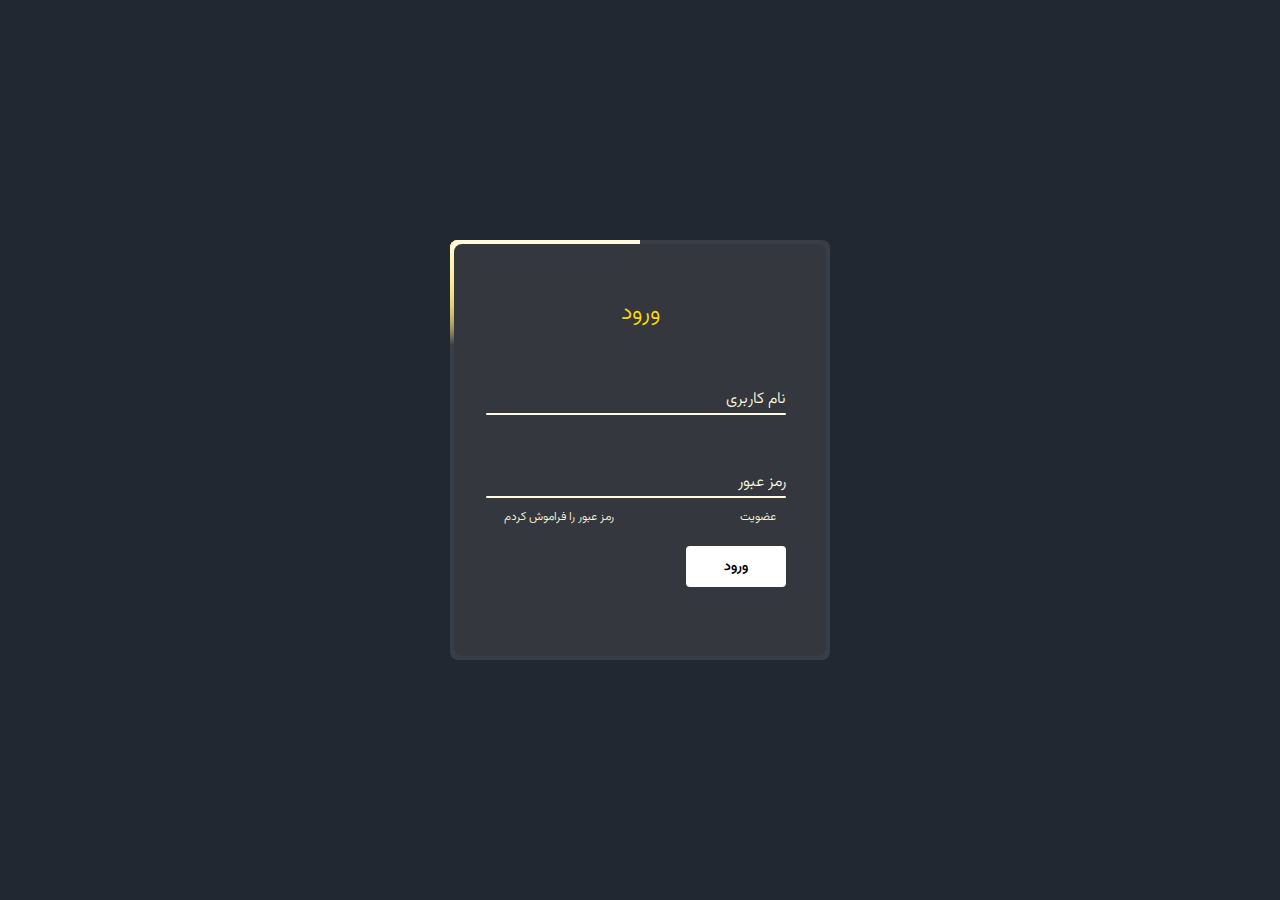
<file: pages/loginpage.html>
<!DOCTYPE html>
<html lang="fa" dir="rtl">
<head>
    <meta charset="UTF-8">
    <meta name="viewport" content="width=device-width, initial-scale=1.0">
    <link rel="icon" type="png" href="../assets/Images/cccc.png">
    <link rel="stylesheet" href="../assets/Styles/loginpage.css">
    <title>ورود در سایت املاک مختاری و شرکا</title>
</head>
<body>
    <div class="login-box">
        <span class="borderline"></span>
        <form action="#">
            <h2>ورود</h2>
            <div class="input-box">
                <input type="text" required="required">
                <span>نام کاربری</span>
                <i></i>
            </div>
            <div class="input-box">
                <input type="text" required="required">
                <span>رمز عبور</span>
                <i></i>
            </div>
            <div class="login-links">
                <a href="../pages/signuppage.html">عضویت</a>
                <a href="#">رمز عبور را فراموش کردم</a>
            </div>
            <input type="submit" value="ورود">
        </form>
    </div>
</body>
</html>
</file>
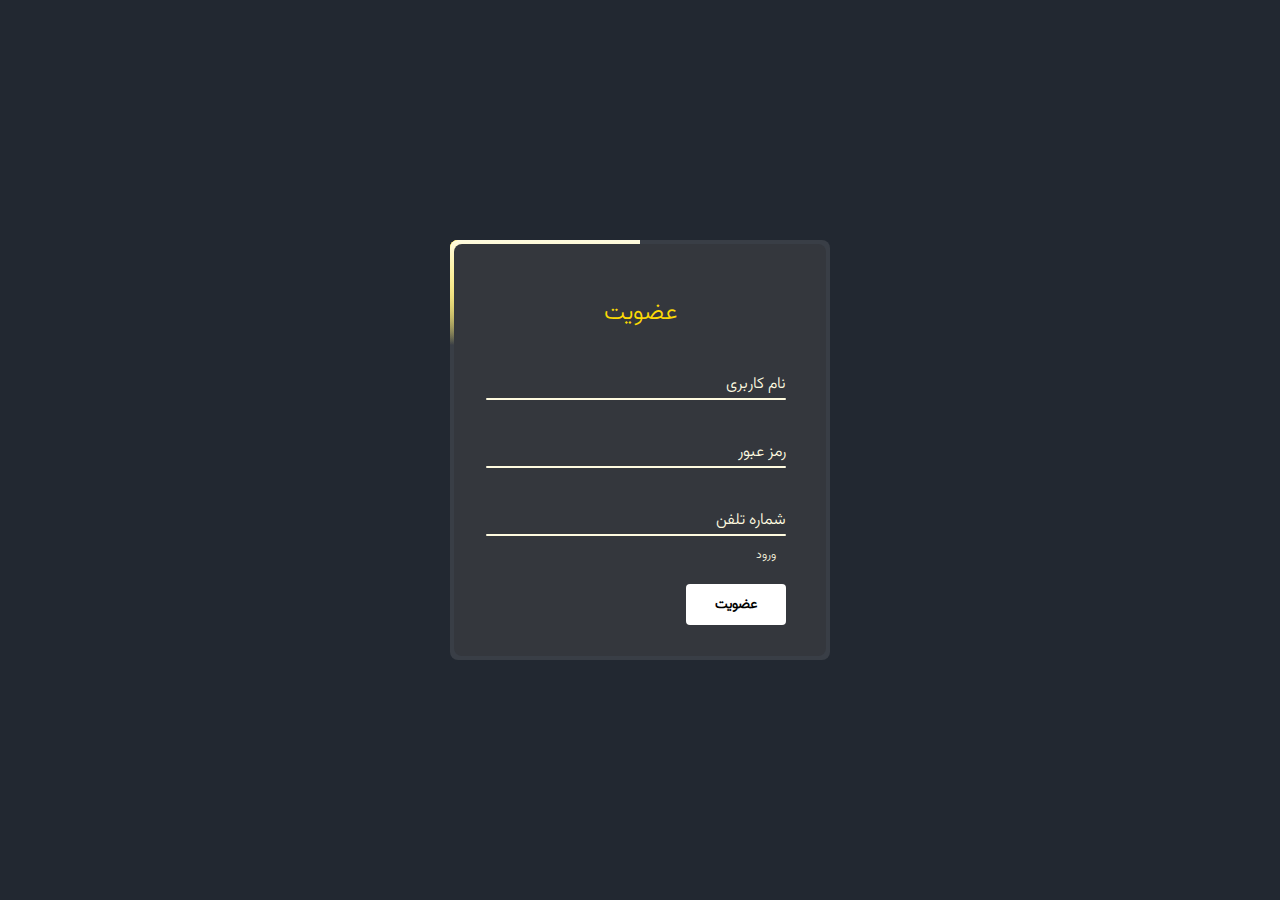
<file: pages/signuppage.html>
<!DOCTYPE html>
<html lang="fa" dir="rtl">
<head>
    <meta charset="UTF-8">
    <meta name="viewport" content="width=device-width, initial-scale=1.0">
    <link rel="icon" type="png" href="../assets/Images/cccc.png">
    <link rel="stylesheet" href="../assets/Styles/signuppage.css">
    <title>عضویت در سایت املاک مختاری و شرکا</title>
</head>
<body>
    <div class="login-box">
        <span class="borderline"></span>
        <form action="#">
            <h2>عضویت</h2>
            <div class="input-box">
                <input type="text" required="required">
                <span>نام کاربری</span>
                <i></i>
            </div>
            <div class="input-box">
                <input type="password" required="required">
                <span>رمز عبور</span>
                <i></i>
            </div>
            <div class="input-box">
                <input type="text" required="required">
                <span>شماره تلفن</span>
                <i></i>
            </div>
            <div class="login-links">
                <a href="../pages/loginpage.html">ورود</a>
            </div>
            <input type="submit" value="عضویت">
        </form>
    </div>
</body>
</html>
</file>
<file: assets/Styles/loginpage.css>
.first-color { 
	background: #fffbe0; 
}
	
.second-color { 
	background: #fcda05; 
}

.third-color { 
	background: #393e46; 
}

.fourth-color { 
	background: #222831; 
}

@font-face {
    font-family: "vazir";
    src: url(../Fonts/ttf/Vazirmatn-Light.ttf);
}

@font-face {
    font-family: "vazirbold";
    src: url(../Fonts/ttf/Vazirmatn-bold.ttf);
}

:root{
    --primarycolor: #222831;
    --secondcolor: #fcda05;
}

html{
    box-sizing: border-box;
}

*,
*::after,
*::before{
    box-sizing: inherit;
    margin: 0;
}

*::selection{
    background-color: #fffbe0;
    color: #393e46;
}

body{
    background-color: var(--primarycolor);
    font-family: "vazir";
    height: auto;
    display: flex;
    justify-content: center;
    align-items: center;
    min-height: 100vh;
}

.login-box{
    position: relative;
    width: 380px;
    height: 420px;
    background-color: #393e46;
    border-radius: 8px;
    overflow: hidden;
}

.login-box::before{
    content: "";
    position: absolute;
    top: -50%;
    left: -50%;
    width: 380px;
    height: 420px;
    background: linear-gradient(0deg,transparent,transparent,#fffbe0,#fffbe0,#fffbe0);
    transform-origin: bottom right;
    z-index: 1;
    animation: animate 4s linear infinite;
}

.login-box::after{
    content: "";
    position: absolute;
    top: -50%;
    left: -50%;
    width: 380px;
    height: 420px;
    background: linear-gradient(0deg,transparent,transparent,#fffbe0,#fffbe0,#fffbe0);
    transform-origin: bottom right;
    z-index: 1;
    animation: animate 4s linear infinite;
    animation-delay: -3s;
}

.borderline{
    position: absolute;
    top: 0;
    inset: 0;
}

.borderline::before{
    content: "";
    position: absolute;
    top: -50%;
    left: -50%;
    width: 380px;
    height: 420px;
    background: linear-gradient(0deg,transparent,transparent,#fcda05,#fcda05,#fcda05);
    z-index: 1;
    transform-origin: bottom right;
    animation: animate 4s linear infinite;
    animation-delay: -1s;
}

.borderline::after{
    content: "";
    position: absolute;
    top: -50%;
    left: -50%;
    width: 380px;
    height: 420px;
    background: linear-gradient(0deg,transparent,transparent,#fcda05,#fcda05,#fcda05);
    z-index: 1;
    transform-origin: bottom right;
    animation: animate 4s linear infinite;
    animation-delay: -6s;
}

@keyframes animate {
    0%{
        transform: rotate(0deg);
    }
    100%{
        transform: rotate(360deg);
    }
}

.login-box form{
    position: absolute;
    inset: 4px;
    background-color: #34373d;
    padding: 50px 40px;
    border-radius: 8px;
    z-index: 2;
    display: flex;
    flex-direction: column;
}

.login-box form h2{
    color: #fcda05;
    font-weight: 500;
    text-align: center;

}

.input-box{
    position: relative;
    width: 300px;
    margin-top: 35px;
}

.input-box input{
    position: relative;
    width: 100%;
    padding: 20px 10px 10px;
    background-color: transparent;
    outline: none;
    box-shadow: none;
    color: #34373d;
    font-size: 1em;
    transition: 0.5s;
    z-index: 10;
    border: none;
}

.input-box span{
    position: absolute;
    right: 0;
    padding: 20px 0px 10px;
    pointer-events: none;
    color: #fffbe0;
    font-size: 1em;
    transition: 0.5s;
}

.login-box form .input-box input:valid ~ span,
.login-box form .input-box input:focus ~ span{
    color: #fffbe0;
    font-size: 0.75em;transform: translateY(-34px);
}

.input-box i{
    position: absolute;
    right: 0;
    bottom: 0;
    width: 100%;
    height: 2px;
    background-color: #fffbe0;
    border-radius: 4px;
    overflow: hidden;
    transition: 0.5s;
    pointer-events: none;
}

.login-box form .input-box input:valid ~ i,
.login-box form .input-box input:focus ~ i{
    height: 44px;
}

.login-links{
    display: flex;
    justify-content: space-between;
}

.login-links a{
    margin: 10px;
    font-size: 0.75em;
    color: #fffbe0;
    text-decoration: none;
}

.login-links a:hover{
    color: #fffbe0;
}

.login-box form input[type="submit"]{
    border: none;
    outline: none;
    padding: 9px 25px;
    background-color: #fff;
    cursor: pointer;
    font-size: 0.9em;
    border-radius: 4px;
    font-family: "vazir";
    font-weight: 600;
    width: 100px;
    margin-top: 10px;
}

.login-box form input[type="submit"]:active{
    opacity: 0.8;
}
</file>
<file: assets/Styles/signuppage.css>
.first-color { 
	background: #fffbe0; 
}
	
.second-color { 
	background: #fcda05; 
}

.third-color { 
	background: #393e46; 
}

.fourth-color { 
	background: #222831; 
}

@font-face {
    font-family: "vazir";
    src: url(../Fonts/ttf/Vazirmatn-Light.ttf);
}

@font-face {
    font-family: "vazirbold";
    src: url(../Fonts/ttf/Vazirmatn-bold.ttf);
}

:root{
    --primarycolor: #222831;
    --secondcolor: #fcda05;
}

html{
    box-sizing: border-box;
}

*,
*::after,
*::before{
    box-sizing: inherit;
    margin: 0;
}

*::selection{
    background-color: #fffbe0;
    color: #393e46;
}

body{
    background-color: var(--primarycolor);
    font-family: "vazir";
    height: auto;
    display: flex;
    justify-content: center;
    align-items: center;
    min-height: 100vh;
}

.login-box{
    position: relative;
    width: 380px;
    height: 420px;
    background-color: #393e46;
    border-radius: 8px;
    overflow: hidden;
}

.login-box::before{
    content: "";
    position: absolute;
    top: -50%;
    left: -50%;
    width: 380px;
    height: 420px;
    background: linear-gradient(0deg,transparent,transparent,#fffbe0,#fffbe0,#fffbe0);
    transform-origin: bottom right;
    z-index: 1;
    animation: animate 4s linear infinite;
}

.login-box::after{
    content: "";
    position: absolute;
    top: -50%;
    left: -50%;
    width: 380px;
    height: 420px;
    background: linear-gradient(0deg,transparent,transparent,#fffbe0,#fffbe0,#fffbe0);
    transform-origin: bottom right;
    z-index: 1;
    animation: animate 4s linear infinite;
    animation-delay: -3s;
}

.borderline{
    position: absolute;
    top: 0;
    inset: 0;
}

.borderline::before{
    content: "";
    position: absolute;
    top: -50%;
    left: -50%;
    width: 380px;
    height: 420px;
    background: linear-gradient(0deg,transparent,transparent,#fcda05,#fcda05,#fcda05);
    z-index: 1;
    transform-origin: bottom right;
    animation: animate 4s linear infinite;
    animation-delay: -1s;
}

.borderline::after{
    content: "";
    position: absolute;
    top: -50%;
    left: -50%;
    width: 380px;
    height: 420px;
    background: linear-gradient(0deg,transparent,transparent,#fcda05,#fcda05,#fcda05);
    z-index: 1;
    transform-origin: bottom right;
    animation: animate 4s linear infinite;
    animation-delay: -6s;
}

@keyframes animate {
    0%{
        transform: rotate(0deg);
    }
    100%{
        transform: rotate(360deg);
    }
}

.login-box form{
    position: absolute;
    inset: 4px;
    background-color: #34373d;
    padding: 50px 40px;
    border-radius: 8px;
    z-index: 2;
    display: flex;
    flex-direction: column;
}

.login-box form h2{
    color: #fcda05;
    font-weight: 500;
    text-align: center;

}

.input-box{
    position: relative;
    width: 300px;
    margin-top: 20px;
}

.input-box input{
    position: relative;
    width: 100%;
    padding: 20px 10px 10px;
    background-color: transparent;
    outline: none;
    box-shadow: none;
    color: #34373d;
    font-size: 1em;
    transition: 0.5s;
    z-index: 10;
    border: none;
}

.input-box span{
    position: absolute;
    right: 0;
    padding: 20px 0px 10px;
    pointer-events: none;
    color: #fffbe0;
    font-size: 1em;
    transition: 0.5s;
}

.login-box form .input-box input:valid ~ span,
.login-box form .input-box input:focus ~ span{
    color: #fffbe0;
    font-size: 0.75em;transform: translateY(-34px);
}

.input-box i{
    position: absolute;
    right: 0;
    bottom: 0;
    width: 100%;
    height: 2px;
    background-color: #fffbe0;
    border-radius: 4px;
    overflow: hidden;
    transition: 0.5s;
    pointer-events: none;
}

.login-box form .input-box input:valid ~ i,
.login-box form .input-box input:focus ~ i{
    height: 44px;
}

.login-links{
    display: flex;
    justify-content: space-between;
}

.login-links a{
    margin: 10px;
    font-size: 0.75em;
    color: #fffbe0;
    text-decoration: none;
}

.login-links a:hover{
    color: #fffbe0;
}

.login-box form input[type="submit"]{
    border: none;
    outline: none;
    padding: 9px 25px;
    background-color: #fff;
    cursor: pointer;
    font-size: 0.9em;
    border-radius: 4px;
    font-family: "vazir";
    font-weight: 600;
    width: 100px;
    margin-top: 10px;
}

.login-box form input[type="submit"]:active{
    opacity: 0.8;
}
</file>
